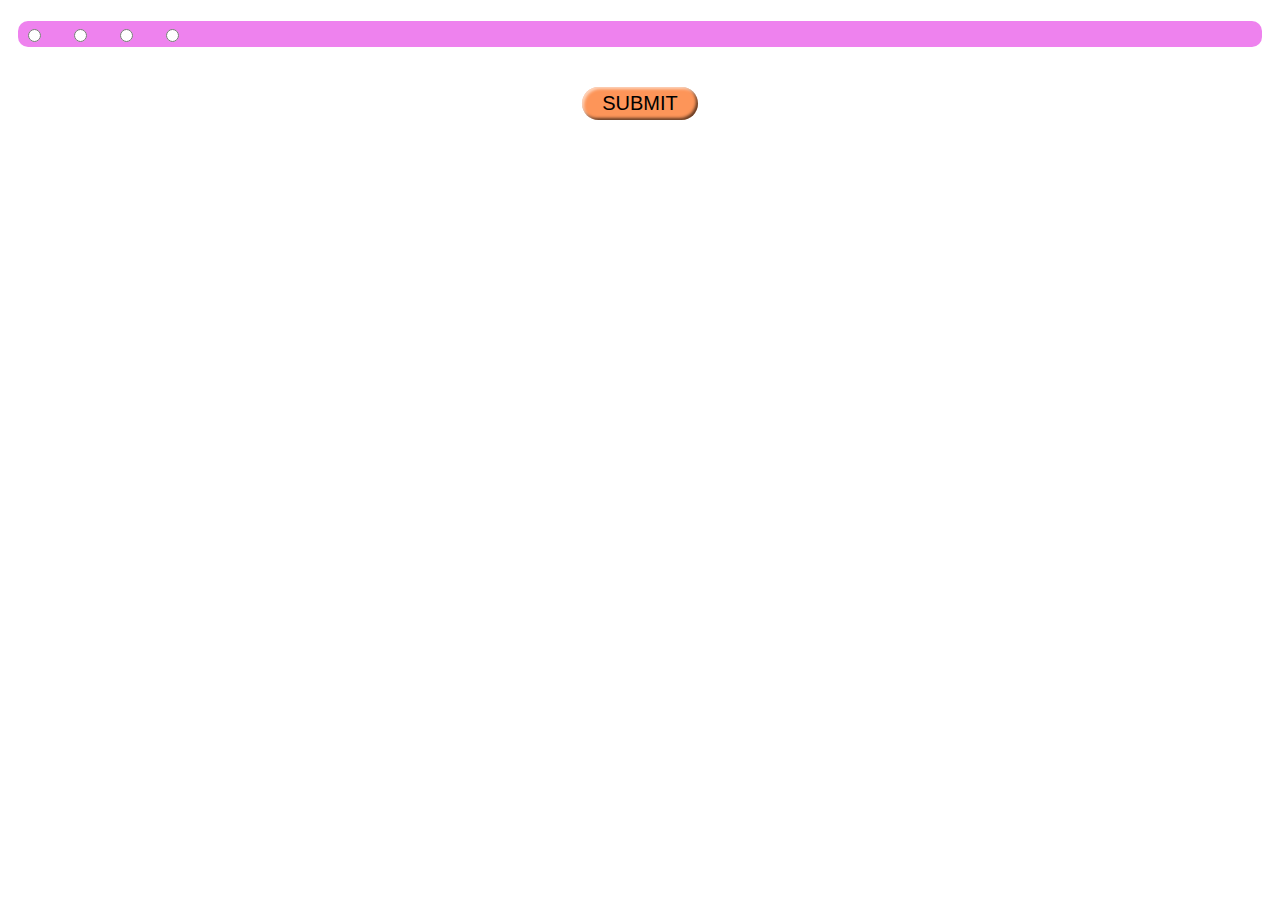
<file: GDSCProject/index.html>
<!DOCTYPE html>
<!--[if lt IE 7]>      <html class="no-js lt-ie9 lt-ie8 lt-ie7"> <![endif]-->
<!--[if IE 7]>         <html class="no-js lt-ie9 lt-ie8"> <![endif]-->
<!--[if IE 8]>         <html class="no-js lt-ie9"> <![endif]-->
<!--[if gt IE 8]>      <html class="no-js"> <!--<![endif]-->
<html>
    <head>
        <meta charset="utf-8">
        <meta http-equiv="X-UA-Compatible" content="IE=edge">
        <title></title>
        <meta name="description" content="GDSC Task">
        <meta name="viewport" content="width=device-width, initial-scale=1">
        <link rel="stylesheet" href="style.css">
    </head>
    <body>
        <header>
            <section class = "quiz-box">
                <h4><div class = "question"></div></h4>
                <div class = "options-holder">
                    <input name = "button" type = "radio" /><div class = "correct-option"></div>
                    <input name = "button" type = "radio" /><div class = "incorrect-option-1"></div>
                    <input name = "button" type = "radio" /><div class = "incorrect-option-3"></div>
                    <input name = "button" type = "radio" /><div class = "incorrect-option-4"></div>
                </div>
            </section>
            <section>
                <div class = "button-container">
                    <input type = "submit" class = "submit-button" value = "SUBMIT" />
                </div>
            </section>
        </header>
        
        <script src="script.js" async defer></script>
    </body>
</html>
</file>
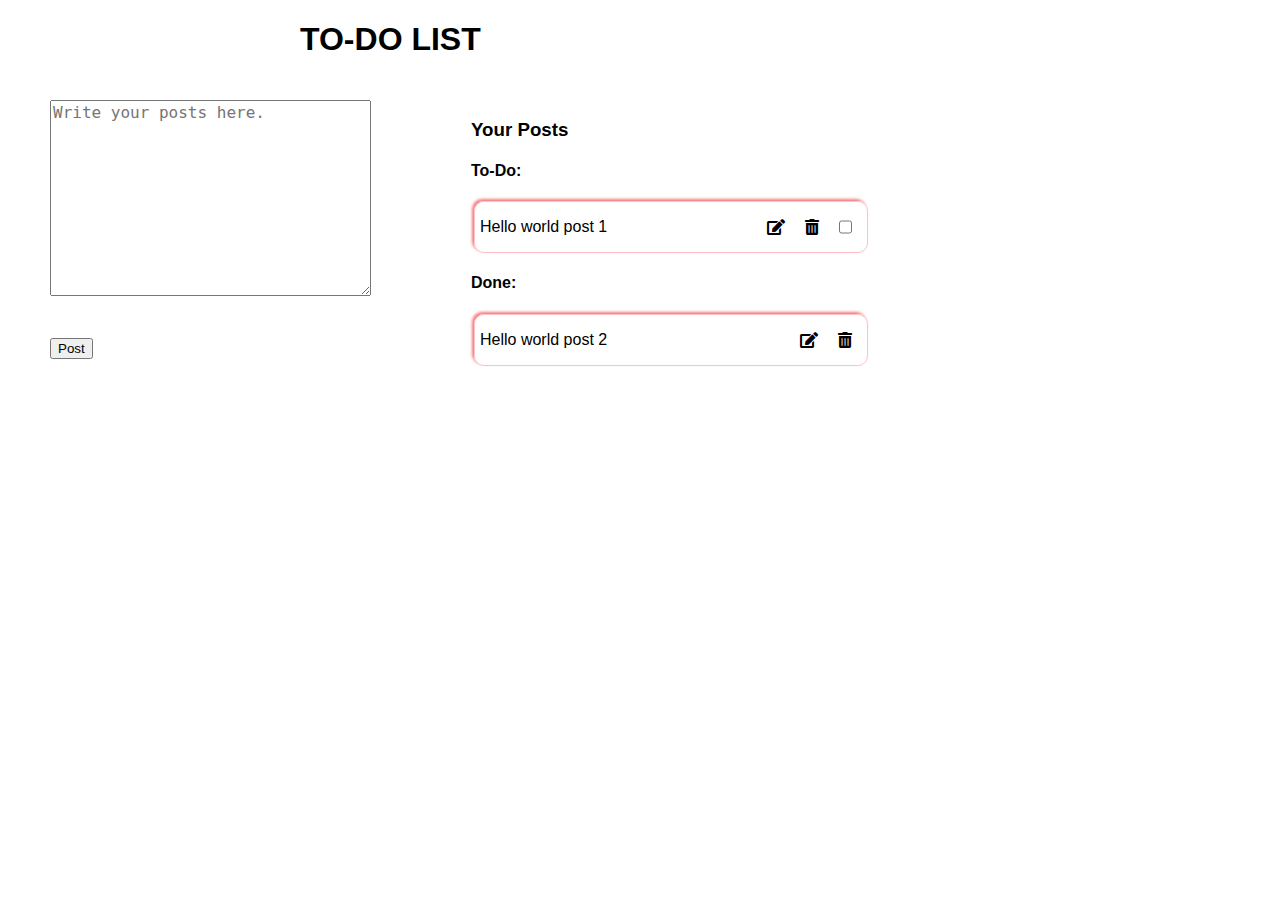
<file: to-doList-two/index.html>
<!DOCTYPE html>
<!--[if lt IE 7]>      <html class="no-js lt-ie9 lt-ie8 lt-ie7"> <![endif]-->
<!--[if IE 7]>         <html class="no-js lt-ie9 lt-ie8"> <![endif]-->
<!--[if IE 8]>         <html class="no-js lt-ie9"> <![endif]-->
<!--[if gt IE 8]>      <html class="no-js"> <!--<![endif]-->
<html>
    <head>
        <meta charset="utf-8">
        <meta http-equiv="X-UA-Compatible" content="IE=edge">
        <title></title>
        <meta name="description" content="A To-Do List using CRUD operations.">
        <meta name="viewport" content="width=device-width, initial-scale=1">
        <link rel="stylesheet" href="style.css">
        <link rel="stylesheet" href="https://cdnjs.cloudflare.com/ajax/libs/font-awesome/5.15.4/css/all.min.css" />
    </head>
    <body>
        <h1>TO-DO LIST</h1>
        <div class = "container">
            <div class = "left">
                <form id = "form">
                    <textarea name = "post" id = "input" cols = "30" rows = "10" placeholder = "Write your posts here."></textarea>
                    <br/><br/>
                    <div id = "msg"></div>
                    <button type = "submit" class = "post-button">Post</button>
                    <button type = "submit" style = "display: none" class = "update-button">Update</button>
                </form>
            </div>
            <div class = "right">
                <h3>Your Posts</h3>
                <div id = "posts">
                    <h4>To-Do: </h4>
                    <div id = "tasks-to-do">
                        <div>
                            <p>Hello world post 1</p>
                            <span class="options">
                                <i onClick="editPosts(this)" class="fas fa-edit"></i>
                                <i onClick="deletePosts(this)" class="fas fa-trash-alt"></i>
                                <input onClick = "toDoToDone(this)" type="checkbox" name="checkbox" class = "checkbox" />
                            </span>
                        </div>
                    </div>
                    <h4>Done: </h4>
                    <div id = "tasks-done">
                        <div>
                            <p>Hello world post 2</p>
                            <span class="options">
                                <i onClick="editPosts(this)" class="fas fa-edit"></i>
                                <i onClick="deletePosts(this)" class="fas fa-trash-alt"></i>
                                <!--<input type="checkbox" name="checkbox" class = "checkbox" />-->
                            </span>
                        </div>
                    </div>
                </div>
            </div>
        </div>
        
        <script src="index.js" async defer></script>
    </body>
</html>
</file>
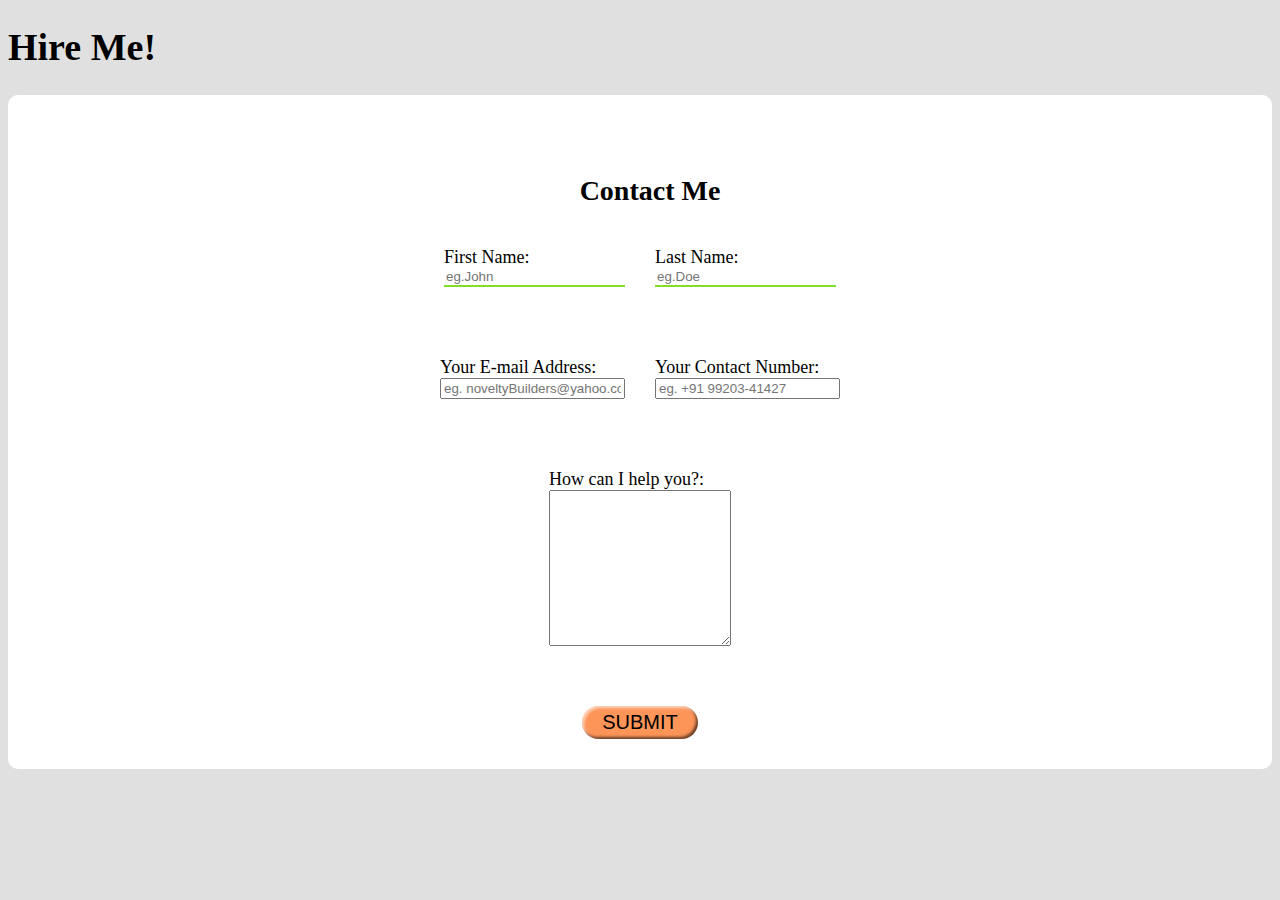
<file: hireMe.html>
<!DOCTYPE html>
<!--[if lt IE 7]>      <html class="no-js lt-ie9 lt-ie8 lt-ie7"> <![endif]-->
<!--[if IE 7]>         <html class="no-js lt-ie9 lt-ie8"> <![endif]-->
<!--[if IE 8]>         <html class="no-js lt-ie9"> <![endif]-->
<!--[if gt IE 8]>      <html class="no-js"> <!--<![endif]-->
<html>
    <head>
        <meta charset="utf-8">
        <meta http-equiv="X-UA-Compatible" content="IE=edge">
        <title></title>
        <meta name="description" content="">
        <meta name="viewport" content="width=device-width, initial-scale=1">
        <link rel="stylesheet" href="stylesheetForHireMePage.css">
    </head>
    <body class = "">
        <header>
            <h1>Hire Me!</h1>
        </header>
        <main>
            <form id = "form" method = "post" action = "" onsubmit = "return validate()">
                <h2>Contact Me</h2>
                <div class="input-section">
                    <div class="input-group">
                      <label for="first-name">First Name: </label>
                      <input type="text" id="first-name" name="first-name" placeholder="eg.John" required />
                      <div id = "first-name-error"></div>
                    </div>
                    <div class="input-group">
                        <label for="last-name">Last Name: </label>
                        <input type="text" id="last-name" name="last-name" placeholder="eg.Doe" required />
                        <div id = "last-name-error"></div>
                    </div>
                </div>
                <div class = "input-section">
                    <div class = "input-group">
                        <label for = "email-id">Your E-mail Address: </label>
                        <input type = "email" id = "email-id" name = "email-id" placeholder = "eg. noveltyBuilders@yahoo.com" required />
                        <div id = "email-error"></div>
                    </div>
                    <div class = "input-group">
                        <label for = "contact-no.">Your Contact Number: </label>
                        <input type = "tel" id = "contact-num" name = "contact-num" placeholder = "eg. +91 99203-41427" required />
                        <div id = "contact-num-error"></div>
                    </div>
                </div>
                <div class = "input-section">
                    <div class = "input-group">
                        <label for = "help">How can I help you?: </label>
                        <textarea rows = "10" columns = "30"></textarea>
                    </div>
                </div>
                <input type = "submit" class = "submit-button" value = "SUBMIT" />
            </form>
        </main>
        
        <script src="indexJsForHireMe.js"></script>
    </body>
</html>
</file>
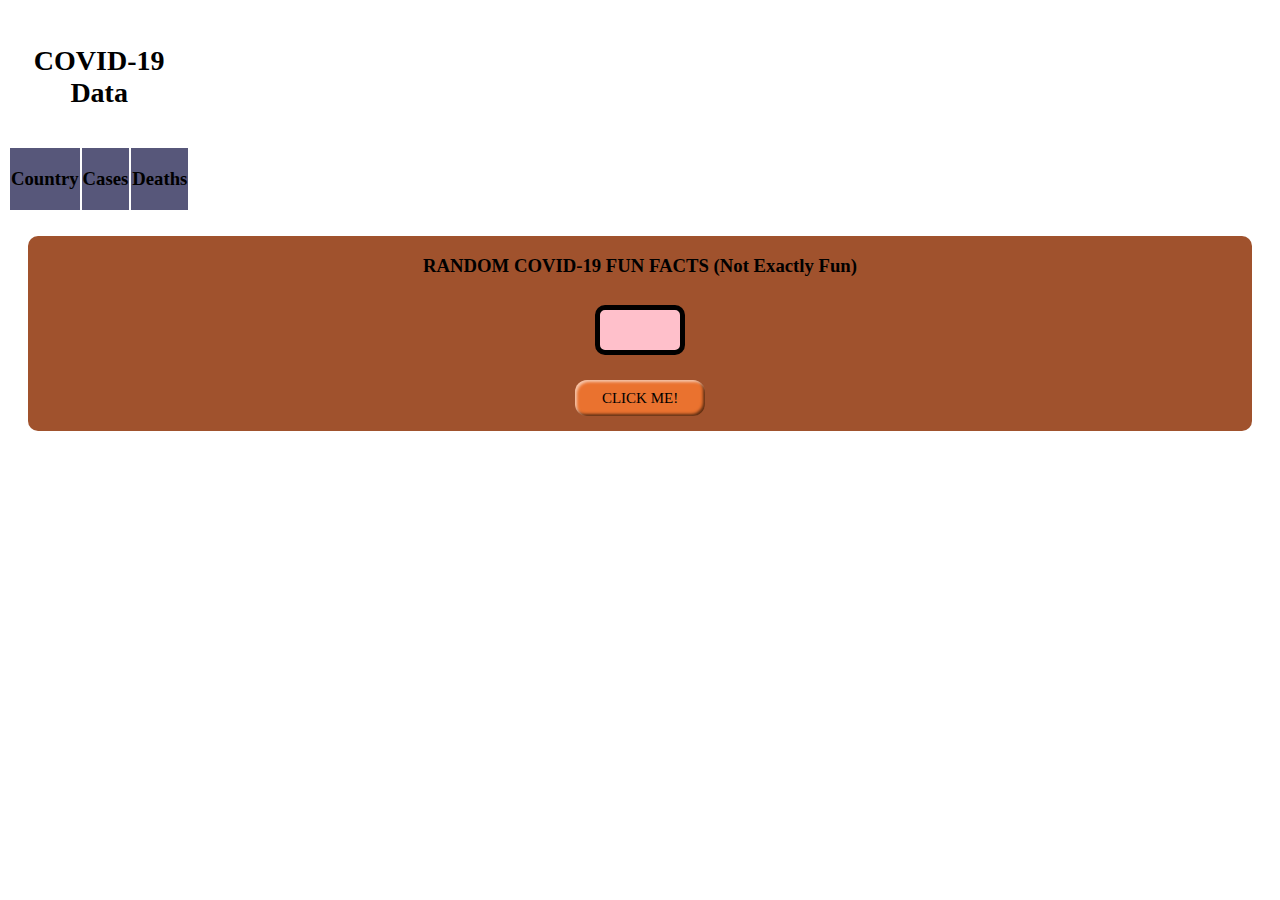
<file: task3.html>
<!DOCTYPE html>
<!--[if lt IE 7]>      <html class="no-js lt-ie9 lt-ie8 lt-ie7"> <![endif]-->
<!--[if IE 7]>         <html class="no-js lt-ie9 lt-ie8"> <![endif]-->
<!--[if IE 8]>         <html class="no-js lt-ie9"> <![endif]-->
<!--[if gt IE 8]>      <html class="no-js"> <!--<![endif]-->
<html>
    <head>
        <meta charset="utf-8">
        <meta http-equiv="X-UA-Compatible" content="IE=edge">
        <title>Task 3</title>
        <meta name="description" content="API-Call using JavaScript">
        <meta name="viewport" content="width=device-width, initial-scale=1">
        <link rel="stylesheet" href="stylesheetForTask3.css">
    </head>
    <body>
        <table>
            <thead class = "table-heading">
               <caption><h4 class = "heading">COVID-19 Data</h4></caption>
                  <tr>
                     <th class = "country-name"><h3>Country</h3></th>
                     <th class = "cases"><h3>Cases</h3></th>
                     <th class = "deaths"><h3>Deaths</h3></th>
                  </tr>     
            </thead>
            <tbody class = "table-body">
               <tr>
                  <td class = "country-name-data"></td>
                  <td class = "cases-data"></td>
                  <td class = "deaths-data"></td>
               </tr>
            </tbody>
         </table>
         <div class = "container">
            <h3>RANDOM COVID-19 FUN FACTS (Not Exactly Fun)</h3>
            <div class = "name"></div>
            <div class = "button">CLICK ME!</div>
         </div>
        
        <script src="task3.js"></script>
    </body>
</html>
</file>
<file: GDSCProject/style.css>
.options-holder
{
    display: flex;
    flex-wrap: wrap;
    margin: 10px;
    background: violet;
    padding: 5px;
    border-radius: 10px;
}

.correct-option
{
    margin: 0px 20px 0px 5px;
}

.incorrect-option-1
{
    margin: 0px 20px 0px 5px;
}

.incorrect-option-2
{
    margin: 0px 20px 0px 5px;
}

.incorrect-option-3
{
    margin: 0px 20px 0px 5px;
}
    
.question
{
    margin: 5px;
}

.button-container
{
    display: flex;
    justify-content: center;
}

.submit-button
{
    margin: 30px;
    border: 0px;
    font-size: 20px;
    background: rgba(252, 123, 48, 0.8);
    padding: 5px 20px;
    border-radius: 20px;
    box-shadow: inset 2px 2px 3px rgba(255, 255, 255, 0.6),
                 inset -2px -2px 3px rgba(0, 0, 0, 0.6);
    text-align: center;
}

.submit-button:hover
{
    background: rgb(252, 123, 48);
}

.submit-button:active
{
    box-shadow: inset -2px -2px 3px rgba(255, 255, 255, 0.6);
}
</file>
<file: to-doList-two/style.css>
body
{
    font-family: sans-serif;
    margin: 0px 50px;
}

h1
{
    margin-left: 250px;
}

.container
{
    display: flex;
}

.left
{
    margin: 20px 50px 0px 0px;
}

.right
{
    margin: 20px 20px 0px 50px;
}

#posts
{
    width: 400px;
}

i:hover
{
    cursor: pointer;
}

.options .checkbox:hover
{
    cursor: pointer;
}

#tasks-to-do div   /*SELECTS ALL THE div ELEMENTS PRESENT INSIDE THE ELEMENT WITH THE id = "posts"*/
{
    display: flex;
    justify-content: space-between;
    align-items: center;
    border: 1px solid pink;
    border-radius: 10px;
    padding: 0px 5px;
    margin: 3px;
    box-shadow: -2px -2px 3px rgba(231, 37, 37, 0.6);
}

#tasks-done div   /*SELECTS ALL THE div ELEMENTS PRESENT INSIDE THE ELEMENT WITH THE id = "posts"*/
{
    display: flex;
    justify-content: space-between;
    align-items: center;
    border: 1px solid pink;
    border-radius: 10px;
    padding: 0px 5px;
    margin: 3px;
    box-shadow: -2px -2px 3px rgba(231, 37, 37, 0.6);
}

.options
{
    display: flex;
}

.options i
{
    margin: 0px 10px;
}

.options .checkbox
{
    margin: 0px 10px;
}

#msg
{
    color: red;
    background-color: rgb(238, 248, 98);
    margin: 0px 0px 20px 0px;
    text-align: center;
    border-radius: 5px;
}

#input
{
    font-size: large;
}
</file>
<file: stylesheetForHireMePage.css>
body
{
    background: #e0e0e0;
}

h1
{
    font-size: 38px;
}

form
{
    background: white;
    display: flex;
    flex-direction: column;
    flex-wrap: wrap;
    align-items: center;
    border-radius: 10px;
}

h2
{
    font-size: 28px;
    margin: 80px 0px 10px 20px;
    font-weight: bolder;
}

.input-section
{
    display: flex;
    justify-content: center;
    flex-wrap: wrap;
    margin: 15px;
    font-size: 18px;
}

.input-group
{
    display: flex;
    flex-direction: column;
    flex-wrap: wrap;
    margin: 15px;
}

#first-name
{
    border-top: 0px;
    border-right: 0px;
    border-left: 0px;
    border-bottom: 2px solid rgb(128, 221, 41)
}

#first-name-error
{
    font-size: 12px;
    color: red;
    margin: 5px;
    background: rgb(255, 248, 151);
    text-align: center;
}

#last-name-error
{
    font-size: 12px;
    color: red;
    margin: 5px;
    background: rgb(255, 248, 151);
    text-align: center;
}

#contact-num-error
{
    font-size: 12px;
    color: red;
    margin: 5px;
    background: rgb(255, 248, 151);
    text-align: center;
}

#last-name
{
    border-top: 0px;
    border-right: 0px;
    border-left: 0px;
    border-bottom: 2px solid rgb(128, 221, 41)
}

.submit-button
{
    margin: 30px;
    border: 0px;
    font-size: 20px;
    background: rgba(252, 123, 48, 0.8);
    padding: 5px 20px;
    border-radius: 20px;
    box-shadow: inset 2px 2px 3px rgba(255, 255, 255, 0.6),
                 inset -2px -2px 3px rgba(0, 0, 0, 0.6);
}

.submit-button:hover
{
    background: rgb(252, 123, 48);
}

.submit-button:active
{
    box-shadow: inset -2px -2px 3px rgba(255, 255, 255, 0.6);
}
</file>
<file: stylesheetForTask3.css>
th
{
    background: rgb(87, 87, 122);
}
td
{
    text-align: center;
}
.heading
{
    font-size: 28px;
}

.container
{
    background: sienna;
    display: flex;
    flex-direction: column;
    align-items: center;
    border-radius: 10px;
    margin: 20px;
}

.name
{
    background: pink;
    font-size: 20px;
    margin: 10px;
    display: flex;
    align-items: center;
    flex-wrap: wrap;
    padding: 20px 40px;
    border-radius: 10px;
    border: 5px solid black;
}

.button
{
    display: flex;
    justify-content: center;
    align-items: center;
    width: 100px;
    height: 30px;
    margin: 15px;
    border: 0px;
    font-size: 15px;
    background: rgba(252, 123, 48, 0.8);
    padding: 3px 15px;
    border-radius: 12px;
    box-shadow: inset 2px 2px 3px rgba(255, 255, 255, 0.6),
                 inset -2px -2px 3px rgba(0, 0, 0, 0.6);
}

.button:hover
{
    background: rgb(252, 123, 48);
}

.button:active
{
    box-shadow: inset -2px -2px 3px rgba(255, 255, 255, 0.6);
}
</file>
